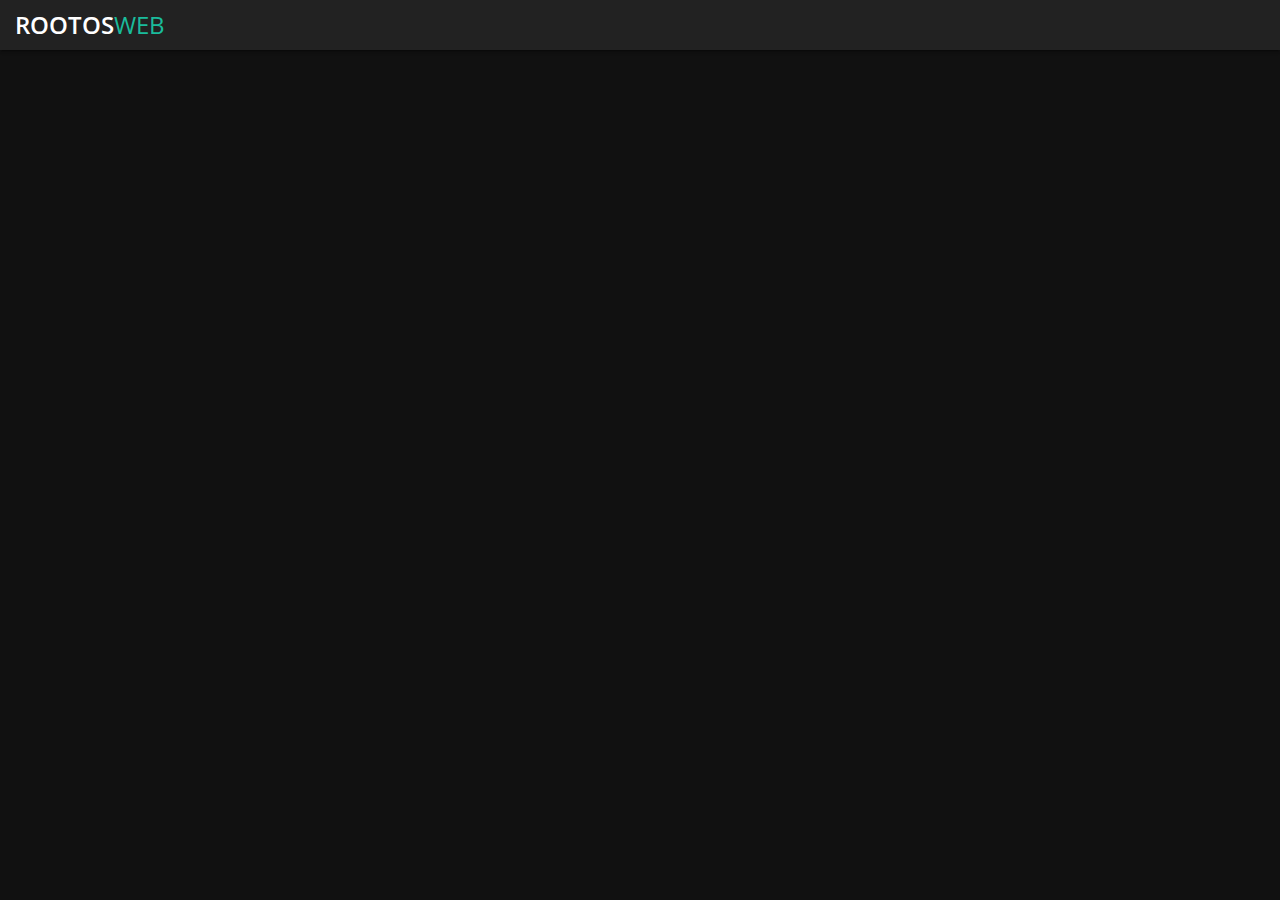
<file: index.html>
<!DOCTYPE html>
<head>
<meta charset="UTF-8">
<meta name="viewport" content="width=device-width, initial-scale=1.0">
<meta http-equiv="X-UA-Compatible" content="ie=edge">
<link rel="stylesheet" href="css/styles.css">
<link rel="preconnect" href="https://fonts.googleapis.com">
<link rel="preconnect" href="https://fonts.gstatic.com" crossorigin>
<link href="https://fonts.googleapis.com/css2?family=Open+Sans:wght@400;600;700&display=swap" rel="stylesheet">
<script src="https://ajax.googleapis.com/ajax/libs/jquery/3.6.0/jquery.min.js"></script> 
<title>RootosWeb</title>
</head>
<body>
<header>
<div class="logo"><a href="#">Rootos</a></div>
</header>
<div id="wrapper">
<div class="container"></div>
</div>
</body>
</html>
</file>
<file: css/styles.css>
:root{
--color-unique:#1abc9c;
}
html{
height:100%;
margin:0;
padding:0;
}
body{
background: #111;
font-family:'Open Sans', sans-serif;
color:white;
}
*{
margin: 0;
padding: 0;
}
header{
top:0;
position:sticky;
left:0;
right:0;
background:#222;
color:White;
height:50px;
line-height:50px;
padding:0 15px;
box-shadow:0 2px 2px 0 rgb(0 0 0 / 14%), 0 1px 5px 0 rgb(0 0 0 / 12%), 0 3px 1px -2px rgb(0 0 0 / 20%);
}
header>.logo>a{
text-transform: uppercase;
font-weight:600;
font-size:24px;
text-decoration: none;
color:inherit;
}
header>.logo>a:after{
content:'Web';
font-weight: 400;
color:var(--color-unique);
}
#wrapper{
width:1100px;
margin:0 auto;
}
#wrapper>.container{
padding:10px;
}
</file>
